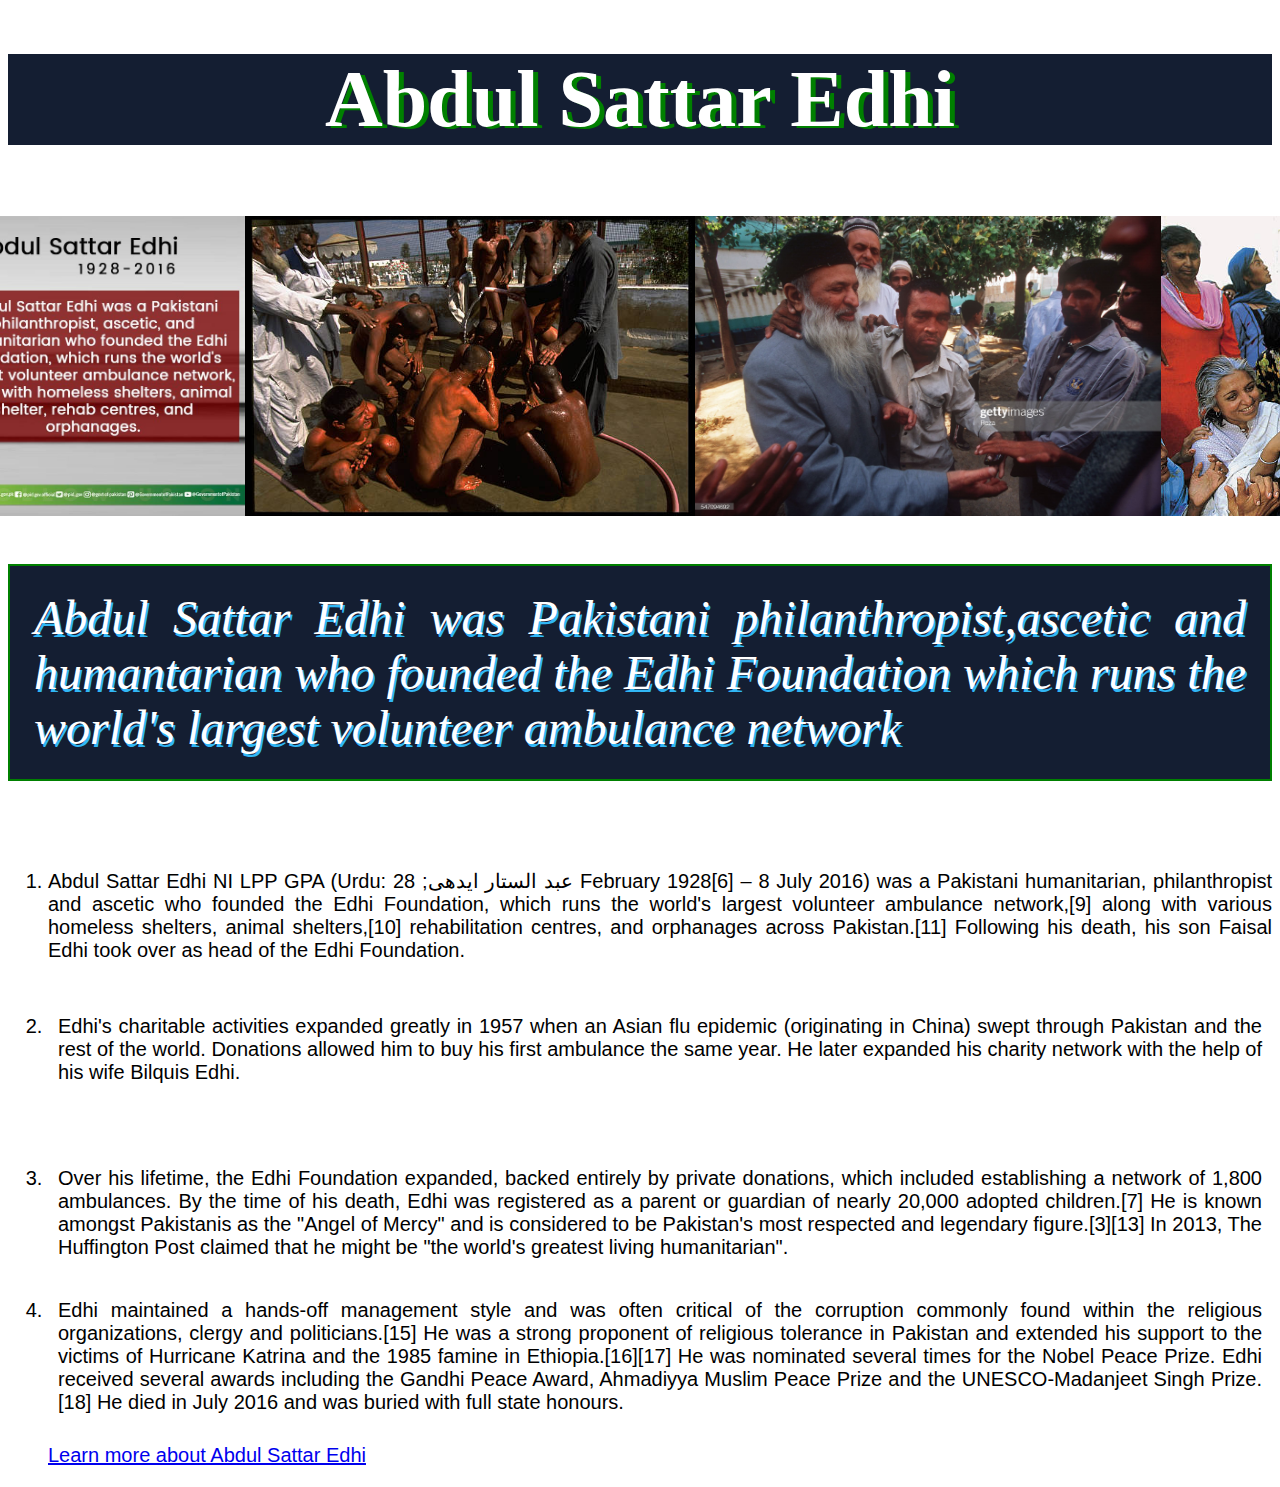
<file: indez.html>
<!DOCTYPE html>
<html lang="en">
<head>
    <script>src="https://cdn.freecodecamp.org/testable-projects-fcc/v1/bundle.js"</script>
    <meta charset="UTF-8">
    <meta http-equiv="X-UA-Compatible" content="IE=edge">
    <meta name="viewport" content="width=device-width, initial-scale=1.0">
    <link href="tribuite-page.css" rel="stylesheet">
    <title>Tribute Page</title>
    
</head>
<body>
    <div id="main">

        <h1 id="title">Abdul Sattar Edhi</h1>
        <br/>
        
        <div id="image">
            <img src="Abdul_Sattar_Edhi1.jpg" alt="Abdul Sattar Edhi" id="image" />
            <img src="Abdul_Sattar_Edhi3.jpg" alt="Abdul Sattar Edhi" id="image" />
            <img src="Abdul_Sattar_Edhi4.jpg" alt="Abdul Sattar Edhi" id="image" />
            <img src="Abdul_Sattar_Edhi2.jpg" alt="Abdul Sattar Edhi" id="image" />
        
            
            
            
            
        </div>
        <p id="img-caption"><em>Abdul Sattar Edhi was Pakistani philanthropist,ascetic and humantarian who founded the Edhi Foundation which runs the world's largest volunteer ambulance network</em></p>
    </div>
    <div id="tribute-info"><p><ol><li>Abdul Sattar Edhi NI LPP GPA (Urdu: عبد الستار ایدھی; 28 February 1928[6] – 8 July 2016) was a Pakistani
    humanitarian, philanthropist and ascetic who founded the Edhi Foundation, which runs the world's largest volunteer
    ambulance network,[9] along with various homeless shelters, animal shelters,[10] rehabilitation centres, and orphanages
    across Pakistan.[11] Following his death, his son Faisal Edhi took over as head of the Edhi Foundation.</li>
    <br/>
    
    <li><p>Edhi's charitable activities expanded greatly in 1957 when an Asian flu epidemic (originating in China) swept
    through
    Pakistan and the rest of the world. Donations allowed him to buy his first ambulance the same year. He later
    expanded
    his charity network with the help of his wife Bilquis Edhi.</p></li>
    <br/>
    <li>
        <p>
        Over his lifetime, the Edhi Foundation expanded, backed entirely by private donations, which included establishing a
        network of 1,800 ambulances. By the time of his death, Edhi was registered as a parent or guardian of nearly 20,000
        adopted children.[7] He is known amongst Pakistanis as the "Angel of Mercy" and is considered to be Pakistan's most
        respected and legendary figure.[3][13] In 2013, The Huffington Post claimed that he might be "the world's greatest
        living humanitarian".</p></li>
        <li>
            
            <p> Edhi maintained a hands-off management style and was often critical of the corruption commonly found within the
        religious organizations, clergy and politicians.[15] He was a strong proponent of religious tolerance in Pakistan and
        extended his support to the victims of Hurricane Katrina and the 1985 famine in Ethiopia.[16][17] He was nominated
        several times for the Nobel Peace Prize. Edhi received several awards including the Gandhi Peace Award, Ahmadiyya Muslim
        Peace Prize and the UNESCO-Madanjeet Singh Prize.[18] He died in July 2016 and was buried with full state honours.</p></li>
        <a href="https://en.wikipedia.org/wiki/Abdul_Sattar_Edhi" target="blank" id="tribute-link">Learn more about Abdul Sattar
        Edhi</a>

</ol>
   
        
    
    
        
    
    </div>
    
</body>
</html>
</file>
<file: tribuite-page.css>
#image{
    width: 100%;
    display:flex;
    height: 300px;
    max-width: 1500px;
    object-fit: cover;
    justify-content:center;
    background: black;
    margin:auto;
    
    
    
}
image{
    flex-wrap: wrap;
}
#title{
    text-align: center;
    font-size: 5rem;
    background-color: rgba(20, 30,50, 4);
    color: white;
    text-shadow: 5px 2px green;

}
#img-caption{
    text-align: justify;
    text-shadow: 2px 3px rgb(49, 183, 245);
    font-size:3rem;
    color:white;
border:2px solid green;
background:rgba(20, 30,50, 4);
}
#tribute-info{
    text-align: justify;
    font-size: 20px;
    font-family: Arial, Times New Roman, sans-serif;
    
    
}
p{padding:0.5em;}

a{text-align : justify;
    font-size : 20px;
    font-family: Arial, Times New Roman, sans-serif;}
</file>
